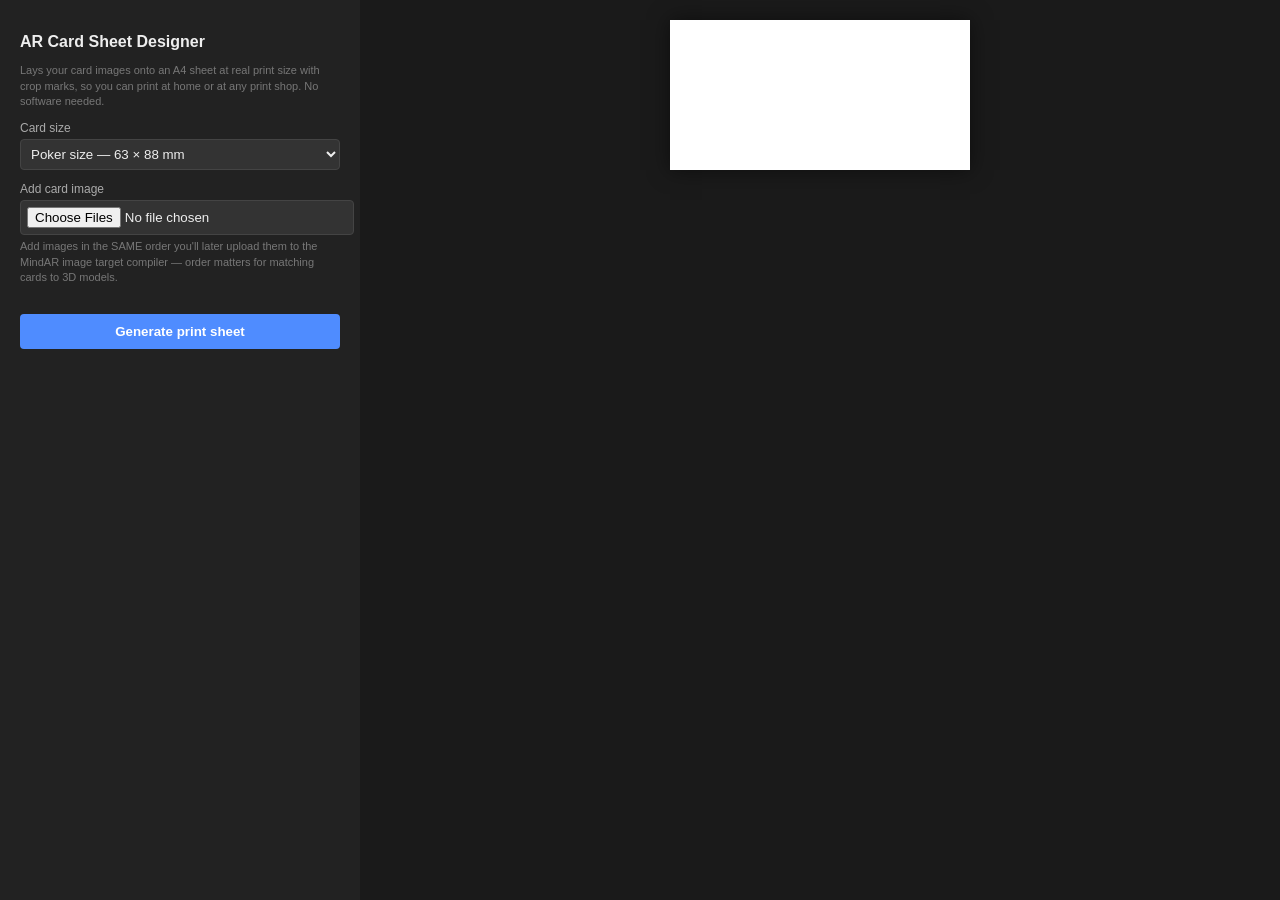
<file: card-designer.html>
<!DOCTYPE html>
<html lang="en">
<head>
<meta charset="UTF-8" />
<meta name="viewport" content="width=device-width, initial-scale=1.0" />
<title>Card Sheet Designer — Print Layout</title>
<style>
  body { font-family: -apple-system, Roboto, sans-serif; margin: 0; display: flex; height: 100vh; background: #1a1a1a; color: #eee; }
  #panel { width: 320px; padding: 20px; overflow-y: auto; background: #222; flex-shrink: 0; }
  #panel h2 { font-size: 16px; margin-bottom: 12px; }
  #panel label { display: block; font-size: 12px; margin: 12px 0 4px; color: #aaa; }
  #panel input, #panel select { width: 100%; padding: 6px; background: #333; border: 1px solid #444; color: #eee; border-radius: 4px; }
  #panel button { width: 100%; margin-top: 16px; padding: 10px; background: #4f8cff; border: none; color: #fff; border-radius: 4px; font-weight: 600; cursor: pointer; }
  #panel button:hover { background: #3a7ae0; }
  #slotList { margin-top: 12px; font-size: 12px; color: #999; }
  #slotList div { padding: 4px 0; border-bottom: 1px solid #333; }
  #canvasWrap { flex: 1; overflow: auto; display: flex; align-items: flex-start; justify-content: center; padding: 20px; }
  canvas { background: #fff; box-shadow: 0 0 20px rgba(0,0,0,0.5); }
  .hint { font-size: 11px; color: #777; margin-top: 4px; line-height: 1.4; }
</style>
</head>
<body>

<div id="panel">
  <h2>AR Card Sheet Designer</h2>
  <p class="hint">Lays your card images onto an A4 sheet at real print size with crop marks, so you can print at home or at any print shop. No software needed.</p>

  <label>Card size</label>
  <select id="cardSize">
    <option value="63x88">Poker size — 63 × 88 mm</option>
    <option value="59x91">Bridge size — 59 × 91 mm</option>
    <option value="89x51">Business card — 89 × 51 mm</option>
    <option value="custom">Custom…</option>
  </select>
  <div id="customSize" style="display:none">
    <label>Width (mm)</label>
    <input type="number" id="customW" value="63" />
    <label>Height (mm)</label>
    <input type="number" id="customH" value="88" />
  </div>

  <label>Add card image</label>
  <input type="file" id="imgInput" accept="image/*" multiple />
  <p class="hint">Add images in the SAME order you'll later upload them to the MindAR image target compiler — order matters for matching cards to 3D models.</p>

  <div id="slotList"></div>

  <button id="renderBtn">Generate print sheet</button>
  <button id="downloadBtn" style="background:#2ecc71; display:none;">Download PNG (300 DPI)</button>
</div>

<div id="canvasWrap">
  <canvas id="sheet"></canvas>
</div>

<script>
const DPI = 300;
const MM_TO_IN = 1 / 25.4;
const A4_W_MM = 210, A4_H_MM = 297;
const MARGIN_MM = 10;
const GAP_MM = 4;

let images = [];
const imgInput = document.getElementById('imgInput');
const slotList = document.getElementById('slotList');
const cardSizeSel = document.getElementById('cardSize');
const customSize = document.getElementById('customSize');
const canvas = document.getElementById('sheet');
const ctx = canvas.getContext('2d');
const downloadBtn = document.getElementById('downloadBtn');

cardSizeSel.addEventListener('change', () => {
  customSize.style.display = cardSizeSel.value === 'custom' ? 'block' : 'none';
});

imgInput.addEventListener('change', (e) => {
  for (const file of e.target.files) {
    const url = URL.createObjectURL(file);
    const img = new Image();
    img.src = url;
    images.push({ file, img, name: file.name });
  }
  renderSlotList();
});

function renderSlotList() {
  slotList.innerHTML = images.map((im, i) => `<div>#${i} — ${im.name}</div>`).join('');
}

function getCardSizeMM() {
  if (cardSizeSel.value === 'custom') {
    return [parseFloat(document.getElementById('customW').value) || 63,
            parseFloat(document.getElementById('customH').value) || 88];
  }
  const [w, h] = cardSizeSel.value.split('x').map(Number);
  return [w, h];
}

function mmToPx(mm) { return Math.round(mm * MM_TO_IN * DPI); }

function drawCropMarks(x, y, w, h) {
  const len = mmToPx(3);
  ctx.strokeStyle = '#999';
  ctx.lineWidth = 1;
  const corners = [[x,y],[x+w,y],[x,y+h],[x+w,y+h]];
  corners.forEach(([cx, cy], i) => {
    ctx.beginPath();
    const dx = i % 2 === 0 ? -1 : 1;
    const dy = i < 2 ? -1 : 1;
    ctx.moveTo(cx, cy);
    ctx.lineTo(cx + dx * len, cy);
    ctx.moveTo(cx, cy);
    ctx.lineTo(cx, cy + dy * len);
    ctx.stroke();
  });
}

document.getElementById('renderBtn').addEventListener('click', () => {
  if (images.length === 0) { alert('Add at least one card image first.'); return; }

  const [cardWmm, cardHmm] = getCardSizeMM();
  const pageWpx = mmToPx(A4_W_MM);
  const pageHpx = mmToPx(A4_H_MM);
  const cardWpx = mmToPx(cardWmm);
  const cardHpx = mmToPx(cardHmm);
  const marginPx = mmToPx(MARGIN_MM);
  const gapPx = mmToPx(GAP_MM);

  const cols = Math.max(1, Math.floor((pageWpx - 2*marginPx + gapPx) / (cardWpx + gapPx)));
  const rows = Math.max(1, Math.floor((pageHpx - 2*marginPx + gapPx) / (cardHpx + gapPx)));
  const perPage = cols * rows;
  const pages = Math.ceil(images.length / perPage);

  canvas.width = pageWpx;
  canvas.height = pageHpx * pages;
  ctx.fillStyle = '#fff';
  ctx.fillRect(0, 0, canvas.width, canvas.height);

  images.forEach((im, i) => {
    const page = Math.floor(i / perPage);
    const idxInPage = i % perPage;
    const col = idxInPage % cols;
    const row = Math.floor(idxInPage / cols);
    const x = marginPx + col * (cardWpx + gapPx);
    const y = page * pageHpx + marginPx + row * (cardHpx + gapPx);

    ctx.drawImage(im.img, x, y, cardWpx, cardHpx);
    drawCropMarks(x, y, cardWpx, cardHpx);

    ctx.fillStyle = '#bbb';
    ctx.font = '10px sans-serif';
    ctx.fillText(`#${i}`, x + 2, y + cardHpx + 12);
  });

  downloadBtn.style.display = 'block';
});

downloadBtn.addEventListener('click', () => {
  const link = document.createElement('a');
  link.download = 'ar-card-sheet.png';
  link.href = canvas.toDataURL('image/png');
  link.click();
});
</script>

</body>
</html>
</file>
